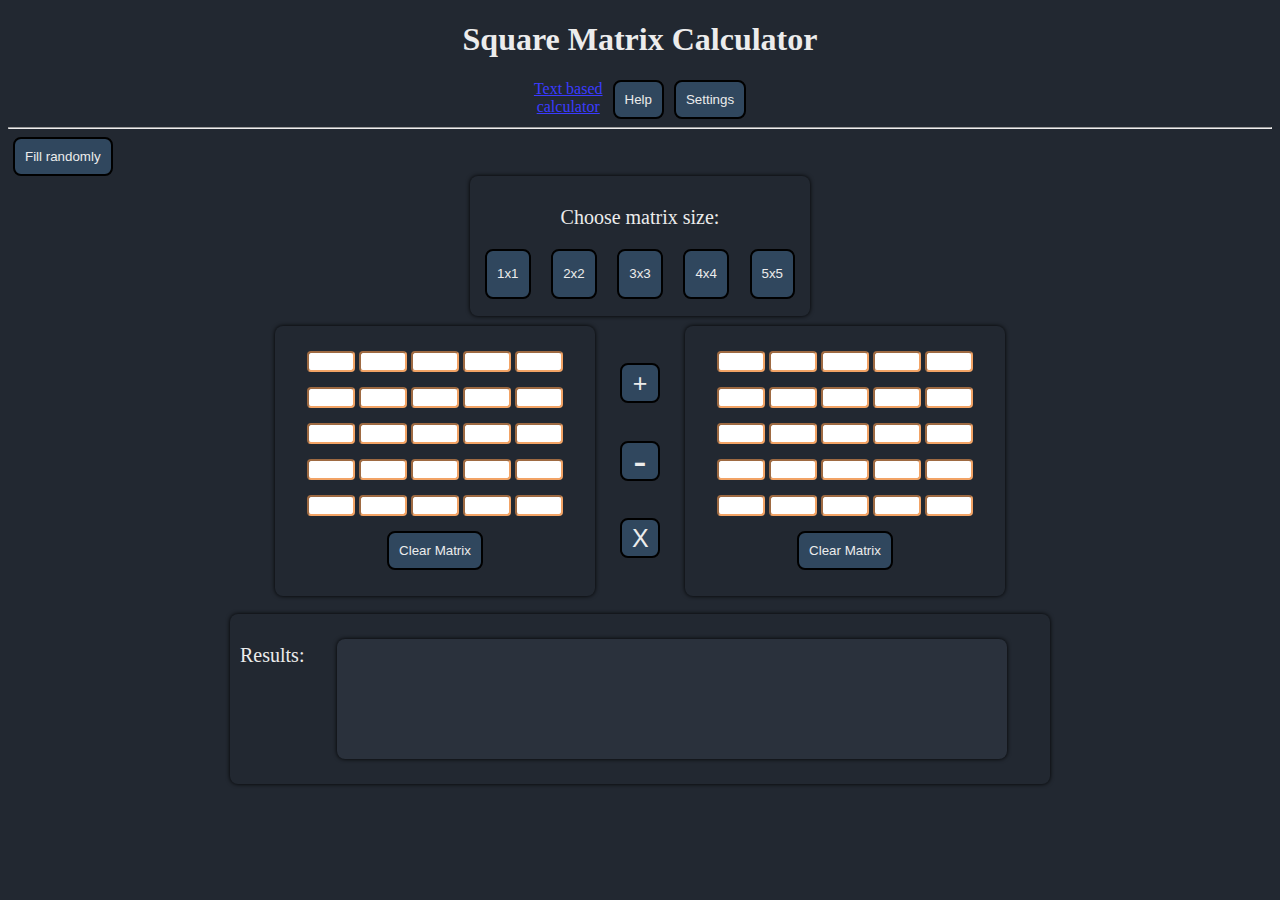
<file: index.html>
<!DOCTYPE html>

<html> 
<head>       
<link rel="stylesheet" type="text/css" href="SQMC_CSS.css"/>
</head>

<body onload = "checkTheme();">

<!-- Title -->
<h1 id = "title">Square Matrix Calculator</h1>

<!-- Choosing settings n such -->
<div>
    <div class = "container">
        <a class = "item" href = "altCalculator.html">
            Text based <br> calculator
        </a>
        <button class = "item button" onclick="openHelpModal()">Help</button>
        <button class = "item button" onclick="openSettingsModal()">Settings</button>     
    </div>
    <hr class = "solid">
</div>

<!-- Modal for the Settings menu -->
<div id="settingsModal" class="modal">
    <div class="modalContent" id = "settingsContent">
        <p>Settings</p>
        <input type="radio" id="dark" name="theme" value="darkTheme" onclick="switchTheme()" checked>
        <label for="dark">Dark theme</label><br>
        <input type="radio" id="light" name="theme" value="lightTheme" onclick="switchTheme()">
        <label for="light">Light theme</label><br>
        <div class = "container">
            <button class = "item button" onclick="closeSettingsModal()">OK</button>
        </div>
    </div> 
</div>

<!-- Modal for the help menu -->
<div id="helpModal" class="modal">
    <div class="modalContent" id = "helpContent">
        <p>
            You can only have integers inside the cells of the matrices. <br>
            Both matrices must be completely filled. <br>
            You perform the calculation by clicking on the plus, the minus or the multiply button. <br>
            By pressing the "Clear matrix" button you can completely clear a matrix. <br>
            You can go to the text based calculator by clicking the "Text based calculator" hyperlink. <br>
        </p>
        <div class = "container">
            <button class = "item button" onclick="closeHelpModal()">OK</button>
        </div>    
    </div>
</div>

<!-- For testing purposes -->
<button class = "item button" onclick="fillMatrix()">Fill randomly</button> 

<!-- Choosing matrix size -->
<div id = "matrixSizeBox">
    <p class = "centered">Choose matrix size:</p>
    <div id = "top-container">
        <button class="item button" onclick="resize(1)">1x1</button>
        <button class="item button" onclick="resize(2)">2x2</button>
        <button class="item button" onclick="resize(3)">3x3</button>
        <button class="item button" onclick="resize(4)">4x4</button>
        <button class="item button" onclick="resize(5)">5x5</button>
    </div>
</div>


<!-- Matrix inputs and calculators + clears -->
<div id = "calculatorContainer">
    <div class = "matrixBox">
        <div id="matrixContainerLeft">
            <div class="row">
                <input class = "inputCell"></input>
                <input class = "inputCell"></input>
                <input class = "inputCell"></input>
                <input class = "inputCell"></input>
                <input class = "inputCell"></input>
            </div>
            <div class="row">
                <input class = "inputCell"></input>
                <input class = "inputCell"></input>
                <input class = "inputCell"></input>
                <input class = "inputCell"></input>
                <input class = "inputCell"></input>
            </div>
            <div class="row">
                <input class = "inputCell"></input>
                <input class = "inputCell"></input>
                <input class = "inputCell"></input>
                <input class = "inputCell"></input>
                <input class = "inputCell"></input>
            </div>
            <div class="row">
                <input class = "inputCell"></input>
                <input class = "inputCell"></input>
                <input class = "inputCell"></input>
                <input class = "inputCell"></input>
                <input class = "inputCell"></input>
            </div>
            <div class="row">
                <input class = "inputCell"></input>
                <input class = "inputCell"></input>
                <input class = "inputCell"></input>
                <input class = "inputCell"></input>
                <input class = "inputCell"></input>
              </div>
          </div>
        <button class="button" id = "leftButton" onclick="clearMatrix('leftButton')">Clear Matrix</button>
    </div>

    <div id = "operatorContainer">
        <button class="item operatorButton" onclick="addMatrices()">+</button>
        <button style = "font-size: 40px;" class="item operatorButton" onclick="subtractMatrices()">-</button>
        <button class="item operatorButton" onclick="multiplyMatrices()">X</button>
    </div>

    <div class = "matrixBox">
        <div id="matrixContainerRight">
            <div class="row">
                <input class = "inputCell"></input>
                <input class = "inputCell"></input>
                <input class = "inputCell"></input>
                <input class = "inputCell"></input>
                <input class = "inputCell"></input>
            </div>
            <div class="row">
                <input class = "inputCell"></input>
                <input class = "inputCell"></input>
                <input class = "inputCell"></input>
                <input class = "inputCell"></input>
                <input class = "inputCell"></input>
            </div>
            <div class="row">
                <input class = "inputCell"></input>
                <input class = "inputCell"></input>
                <input class = "inputCell"></input>
                <input class = "inputCell"></input>
                <input class = "inputCell"></input>
            </div>
            <div class="row">
                <input class = "inputCell"></input>
                <input class = "inputCell"></input>
                <input class = "inputCell"></input>
                <input class = "inputCell"></input>
                <input class = "inputCell"></input>
            </div>
            <div class="row">
                <input class = "inputCell"></input>
                <input class = "inputCell"></input>
                <input class = "inputCell"></input>
                <input class = "inputCell"></input>
                <input class = "inputCell"></input>
              </div>
          </div>
          <button class="button" id = "rightButton" onclick="clearMatrix('rightButton')">Clear Matrix</button>
    </div>
</div>

<!-- Results -->
<div class = "container">
    <div id = "resultBox">
        <p>Results:</p>
        <div id = "resultBox2"></div>
    </div>
</div>

<!-- Error messages -->
<div id="errorModal" class="modal">
    <div class="modalContent" id = "errorModalContent">
        <p id = "errorText">ERROR</p>
        <div class = "container" style="margin: 0.5rem;">
            <button class = "item button" onclick="closeErrorModal()">OK</button>
        </div>    
    </div>
</div>

<script type="text/javascript" src="SQMC_scripts.js"></script>
</body>
</html>
</file>
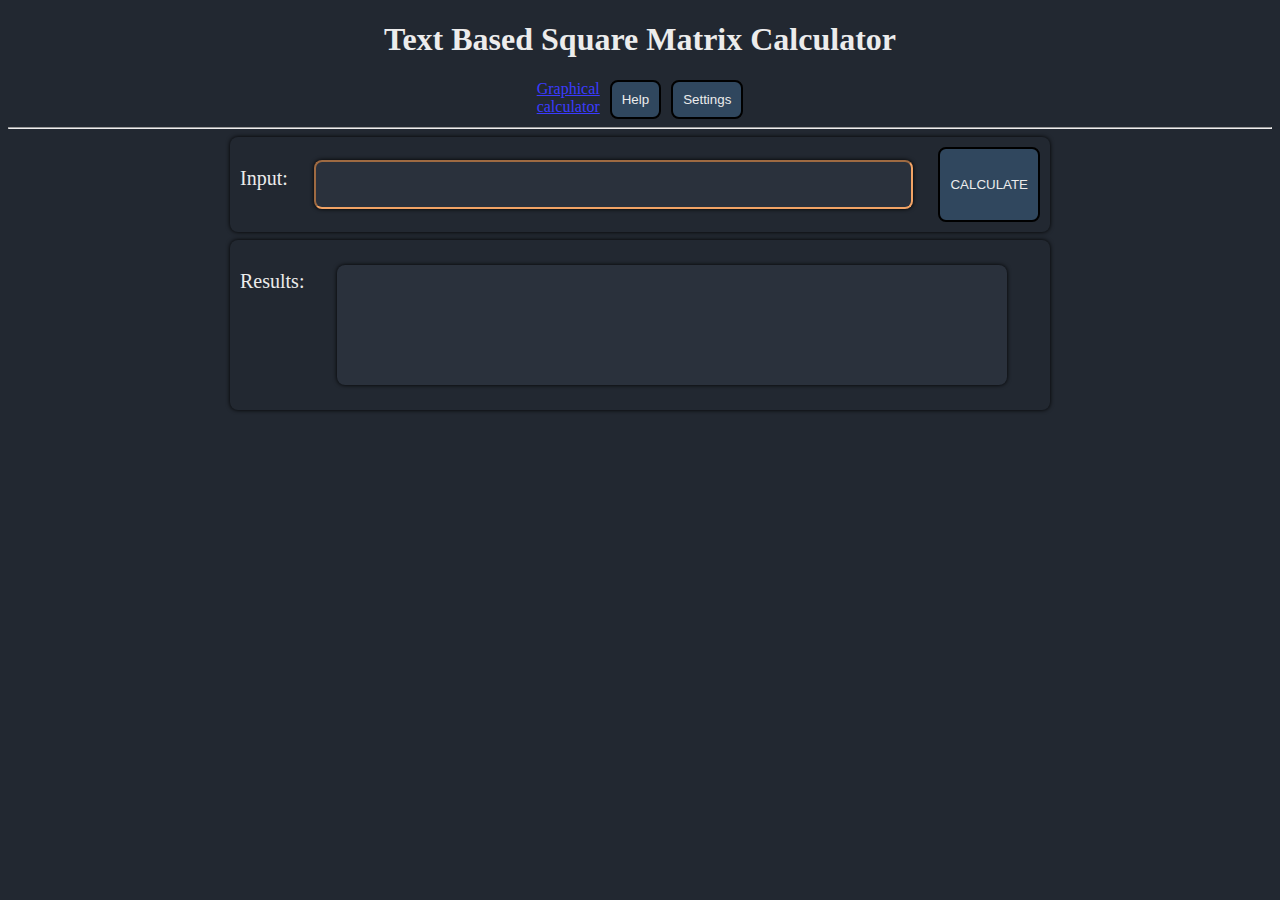
<file: altCalculator.html>
<!DOCTYPE html>
<html>

<head>       
<link rel="stylesheet" type="text/css" href="SQMC_CSS.css" />
</head>

<body onload = "checkTheme();">

<!-- Title -->
<h1 id = "title">Text Based Square Matrix Calculator</h1>

<!-- Choosing settings n such -->
<div>
    <div class = "container">
        <a class = "item" href = "index.html">
            Graphical <br> calculator
        </a>
        <button class = "item button" onclick="openHelpModal()">Help</button>
        <button class = "item button" onclick="openSettingsModal()">Settings</button>       
    </div>
    <hr class = "solid">
</div>

<!-- Modal for the Settings menu -->
<div id="settingsModal" class="modal">
    <div class="modalContent" id = "settingsContent">
        <p>Settings</p>
        <input type="radio" id="dark" name="theme" value="darkTheme" onclick="switchTheme()" checked>
        <label for="dark">Dark theme</label><br>
        <input type="radio" id="light" name="theme" value="lightTheme" onclick="switchTheme()">
        <label for="light">Light theme</label><br>
        <div class = "container">
            <button class = "item button" onclick="closeSettingsModal()">OK</button>
        </div>
    </div> 
</div>

<!-- Input box -->
<div>
    <div id = "inputBox1">
        <p>Input:</p>
        <input id = "inputBox2">
        </input>
        <button class = "button" onclick="textCalculate(document.getElementById('inputBox2').value)">CALCULATE</button>
    </div>
</div>

<!-- Modal for the help menu -->
<div id="helpModal" class="modal">
    <div class="modalContent" id = "helpContent">
        <p>
            A matrix string is constructed like this: [[x,y][z,f]], remember that the matrix must be a square matrix. <br>
            You seperate the two matrices with one of the following symbols based on what calculation you want to perform:
            + , - , * <br>
            When you have written out a valid matrix calculation string, press the calculate button to calculate the outcome. <br>

            An example matrix calculation string for a 2x2 multiplication: [[1,2][3,4]] * [[5,6][7,8]] <br>
        </p>
        <div class = "container">
            <button class = "item button" onclick="closeHelpModal()">OK</button>
        </div>    
    </div>
</div>

<!-- Results -->
<div class = "container">
    <div id = "resultBox">
        <p>Results:</p>
        <div id = "resultBox2"></div>
    </div>
</div> 

<!-- Error messages -->
<div id="errorModal" class="modal">
    <div class="modalContent" id = "errorModalContent">
        <p id = "errorText">ERROR</p>
        <div class = "container" style="margin: 0.5rem;">
            <button class = "item button" onclick="closeErrorModal()">OK</button>
        </div>    
    </div>
</div>

<script type="text/javascript" src="SQMC_scripts.js"></script>
</body>
</html>
</file>
<file: SQMC_CSS.css>
p{
    font-size: 20px;
}

:root {
    --color1: #222831;
    --color2: #30475e;
    --color3: #2a313c;
    --color4: #ececec;
    --color5: #f2a365;
    --color6: rgb(59, 59, 255);
    --color7: #4f42a3;
}

[data-theme="light"] {
    --color1: #ffffff;
    --color2: #ececec;
    --color3: #ececec;
    --color4: #000000;
    --color5: #ADD8E6;
    --color6: blue;
    --color6: #5a42f5;
}

#title{
    text-align: center;
}

hr.solid{
    color: 3px #30475e;
}

.container{
    display: flex;
    justify-content: center;
}

.row{
    margin: 15px;
}

.inputCell {
    width: 40px;
    border-color: var(--color5);
    border-radius: 0.25rem;
}

.centered {
    text-align: center;
}

#top-container {
    display: flex;
    justify-content: space-between;
    height: 50px;
}

.item {
    text-align: center;
    margin: 0 5px;
}

.button {
    background-color: var(--color2);
    border: 2px solid black;
    border-radius: 0.5rem;
    color: var(--color4);
    padding: 10px;
    text-decoration: none;
    display: inline-block;
    cursor:pointer;
    transition: 0.2s;
}

.button:hover {
    filter: brightness(1.4);
}

.button:active {
    filter: brightness(0.6);
}

.operatorButton{
    background-color: var(--color2);
    border: 2px solid black;
    border-radius: 0.5rem;
    color: var(--color4);
    text-decoration: none;
    display: inline-block;
    cursor:pointer;
    width: 2.5rem;
    height: 2.5rem;
    line-height: 1rem;
    font-size: 25px;
    padding: 10px;
    transition: 0.2s;
}

.operatorButton:hover {
    filter: brightness(1.4);
}

.operatorButton:active {
    filter: brightness(0.6);
}

#matrixSizeBox {
    width: 320px;
    height: 120px;
    padding: 10px;
    border-radius: 0.5rem;
    box-shadow: 0px 0px 4px rgba(0,0,0,3);
    margin: auto;
}

#resultBox {
    display: flex;
    justify-content: center;
    flex-wrap: wrap;
    width: 800px;
    height: 150px;
    padding: 10px;
    border-radius: 0.5rem;
    box-shadow: 0px 0px 4px rgba(0,0,0,3);
    margin: 0.5rem;
}
#resultBox2 {
    font-family: monospace;
    font-size: 18px;
    width: 650px;
    height: 100px;
    padding: 10px;
    border-radius: 0.5rem;
    box-shadow: 0px 0px 4px rgba(0,0,0,3);
    margin: auto;
    background-color: var(--color3);
}

#inputBox1 {
    display: flex;
    justify-content: center;
    flex-wrap: wrap;
    width: 800px;
    height: 75px;
    padding: 10px;
    border-radius: 0.5rem;
    box-shadow: 0px 0px 4px rgba(0,0,0,3);
    margin: auto;
}
#inputBox2 {
    width: 575px;
    height: 25px;
    padding: 10px;
    border-radius: 0.5rem;
    box-shadow: 0px 0px 4px rgba(0,0,0,3);
    border-color: var(--color5);
    margin: auto;
    background-color: var(--color3);
    color: var(--color4);
}

#calculatorContainer {
    display: flex;
    flex-wrap: wrap;
    text-align: center;
    justify-content: center;
}

#operatorContainer {
    display: flex;
    flex-wrap: wrap;
    text-align: center;
    justify-content: space-evenly;
    flex-direction: column;
    margin: 10px;
}

.matrixBox {
    width: 300px;
    height:250px;
    padding: 10px;
    border-radius: 0.5rem;
    box-shadow: 0px 0px 4px rgba(0,0,0,1);
    margin: 10px;
}

.matrixBox:hover {
    box-shadow: 0px 0px 8px rgba(0,0,0,2); 
}

body {
    background-color: var(--color1);
    color:  var(--color4);
}

input:disabled{
    background-color: var(--color1);
    border-color: var(--color1);
}

a:link {
    color: var(--color6);
}

a:visited {
    color: #5a42f5;
}

.modal {
    display: none;
    position: fixed;
    z-index: 1;
    left: 0;
    top: 0;
    width: 100%;
    height: 100%;
    overflow: auto;
    background-color: rgba(0,0,0,0.4);
}

.modalContent {
    background-color: var(--color3);
    border-radius: 0.5rem;
    margin: 15% auto;
    padding: 20px;
    border: 1px solid #888;
}

#settingsContent {
    width: 30%;
}

#helpContent {
    width: 30%;
}

.helpModalContent {
    background-color: var(--color3);
    border-radius: 0.5rem;
    margin: 15% auto;
    padding: 20px;
    border: 1px solid #888;
    width: 80%;
}

.errorModal {
    display: none;
    position: fixed;
    z-index: 1;
    left: 0;
    top: 0;
    width: 100%;
    height: 100%;
    overflow: auto;
    background-color: rgb(0,0,0);
    background-color: rgba(0,0,0,0.4);
}

#errorModalContent {
    background-color: var(--color3);
    border-radius: 0.5rem;
    margin: 20% auto;
    padding: 20px;
    border: 1px solid #888;
    width: 12%;
}
</file>
